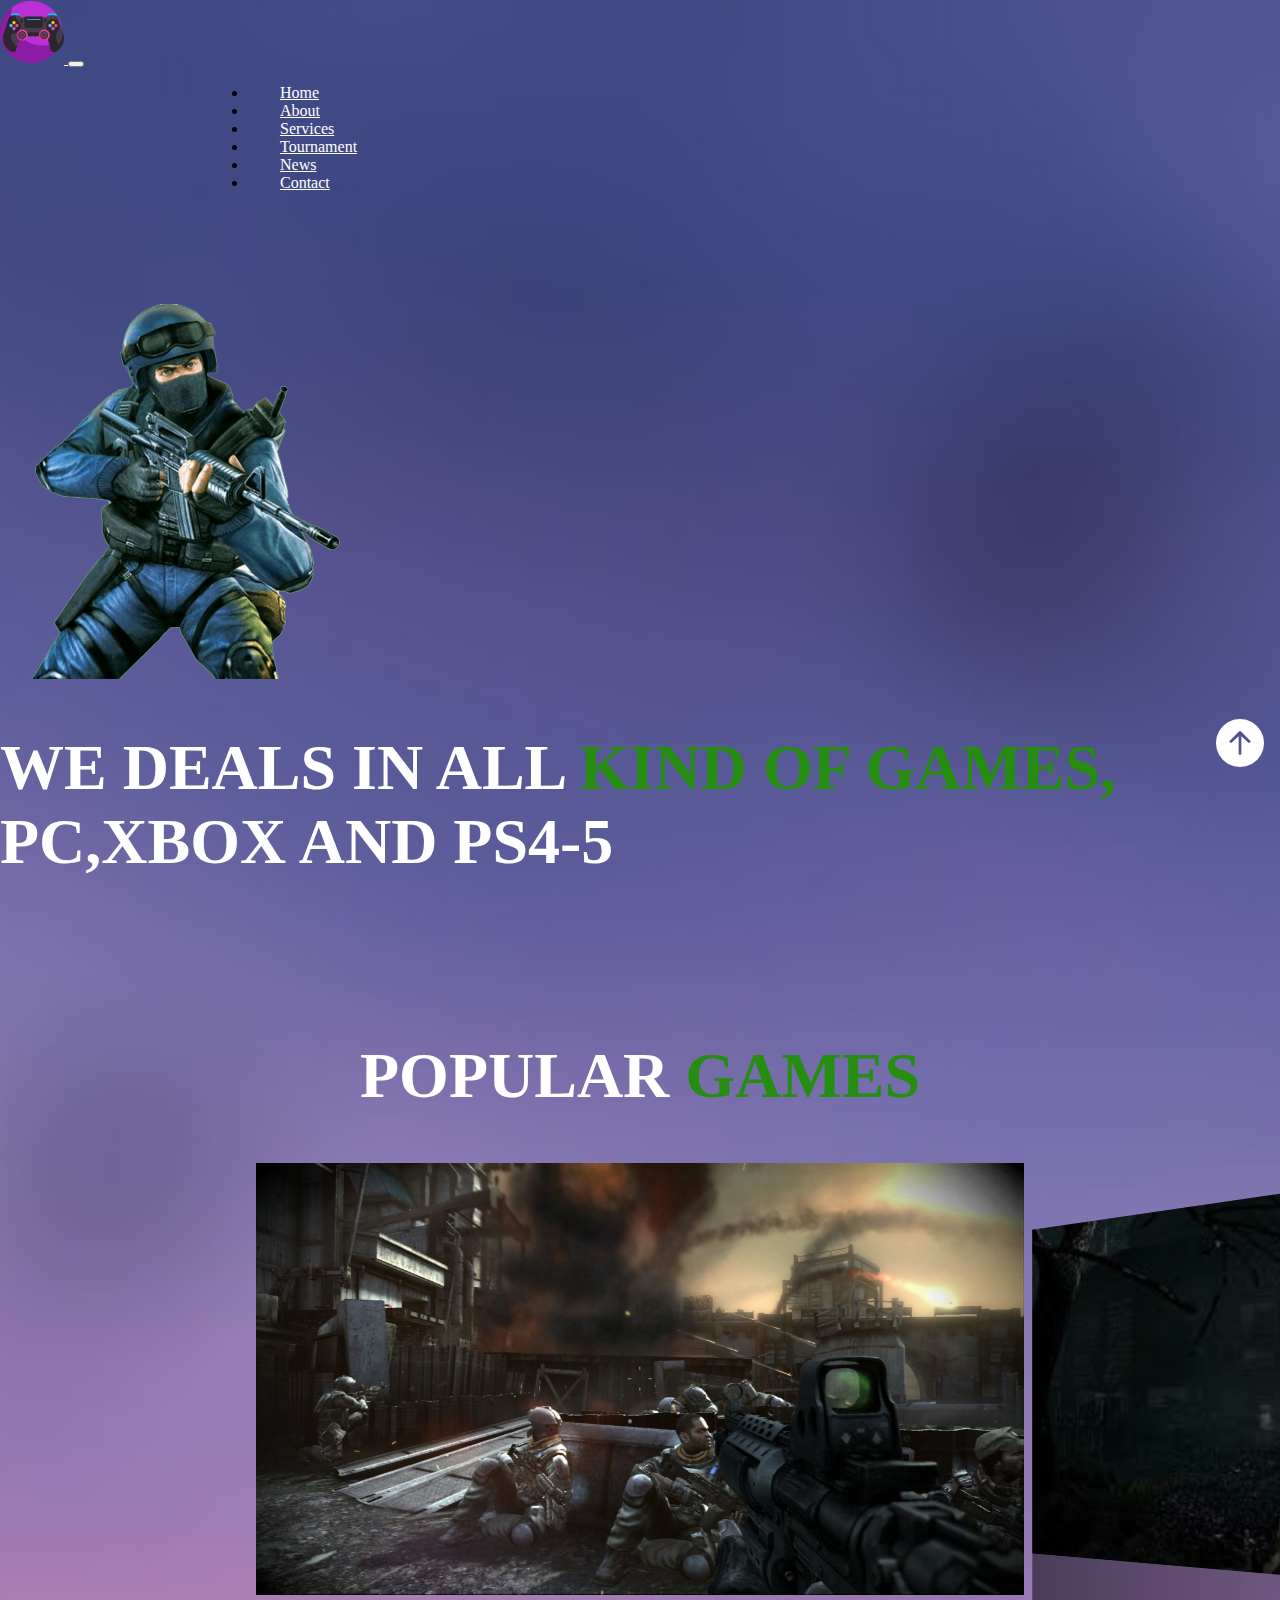
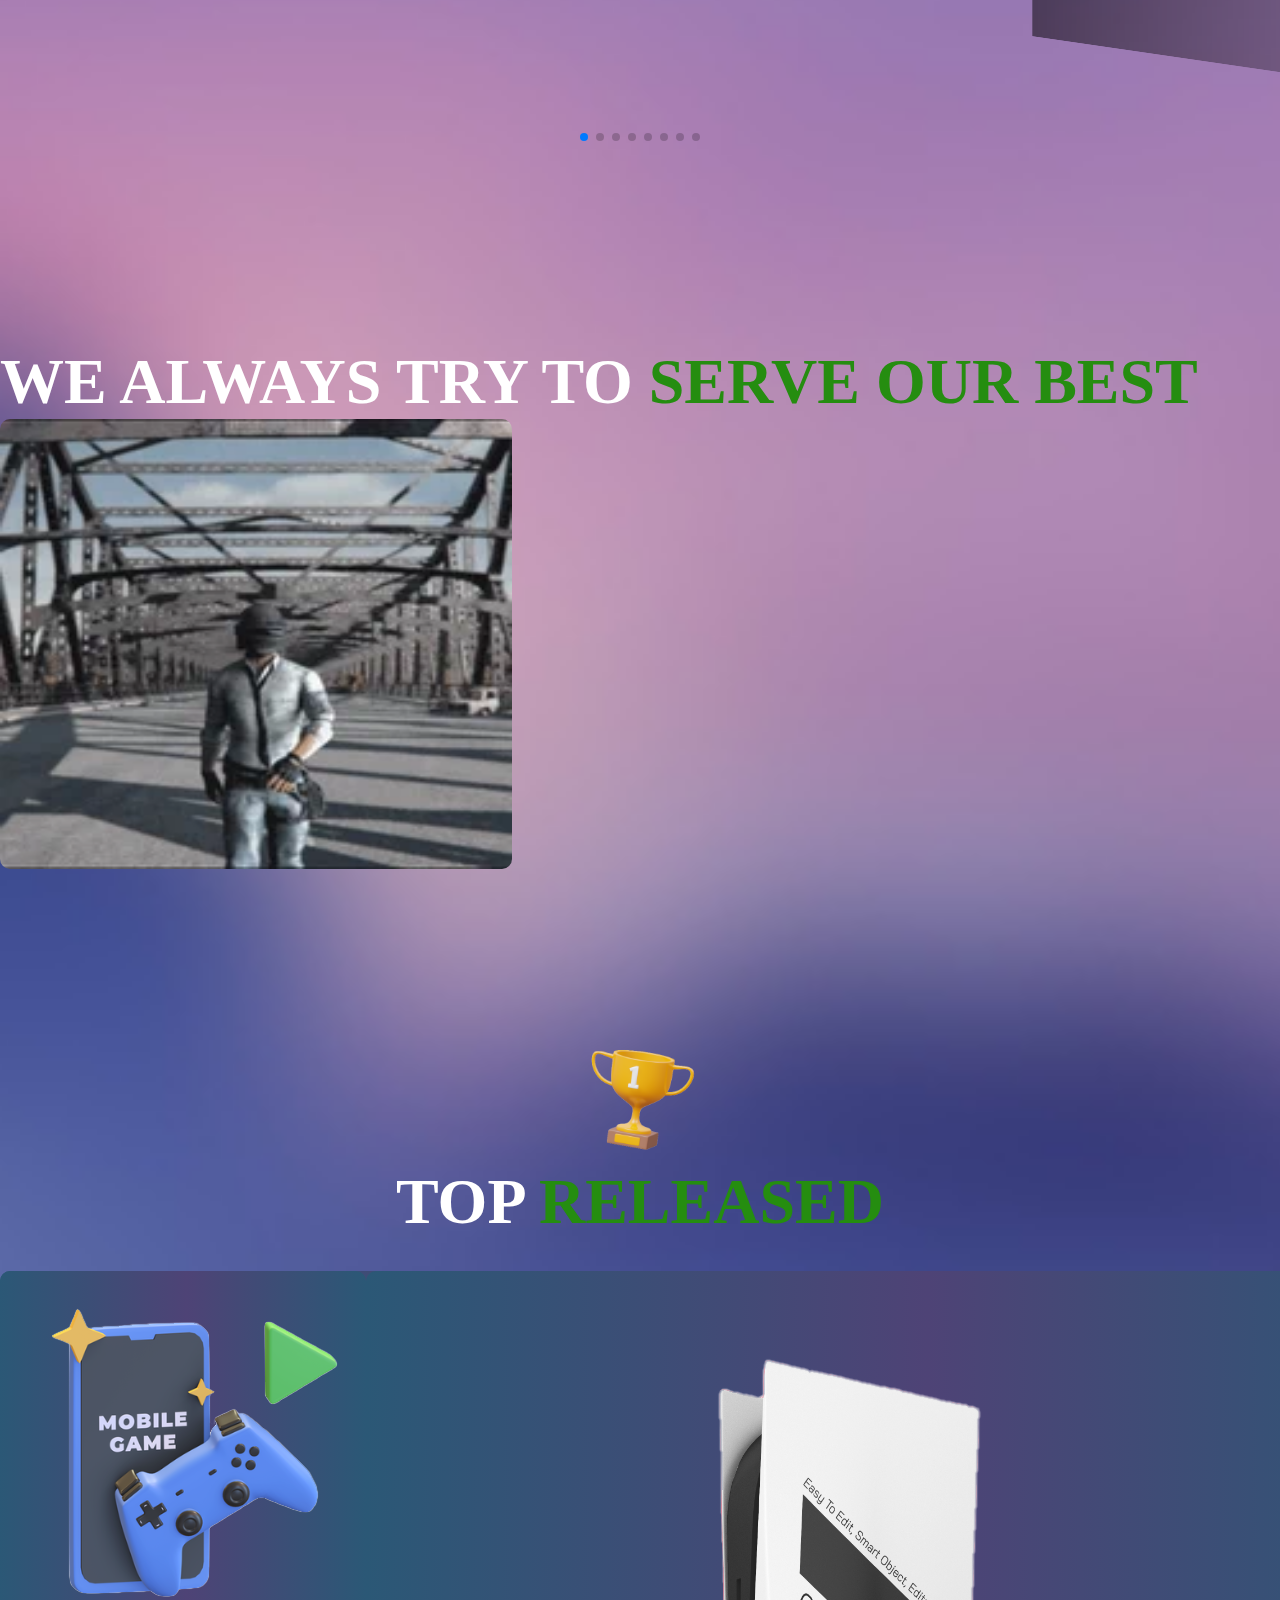
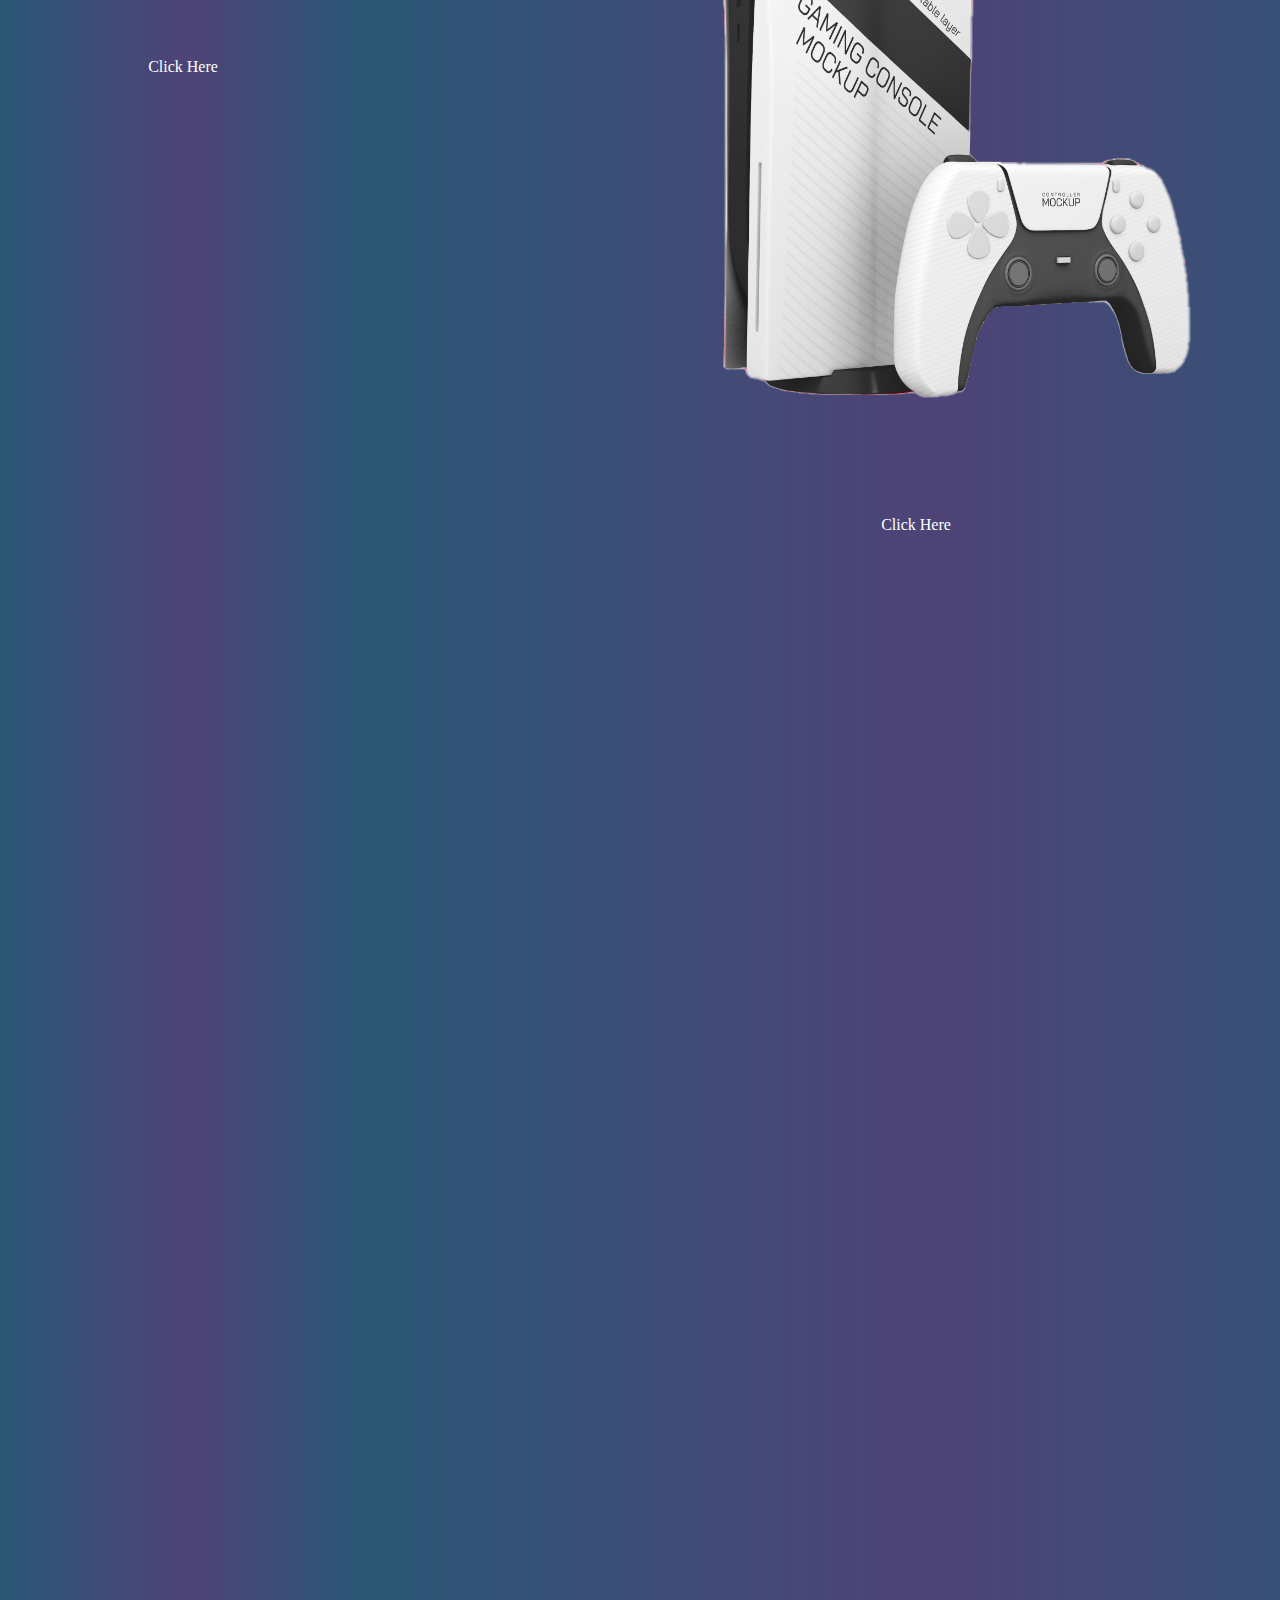
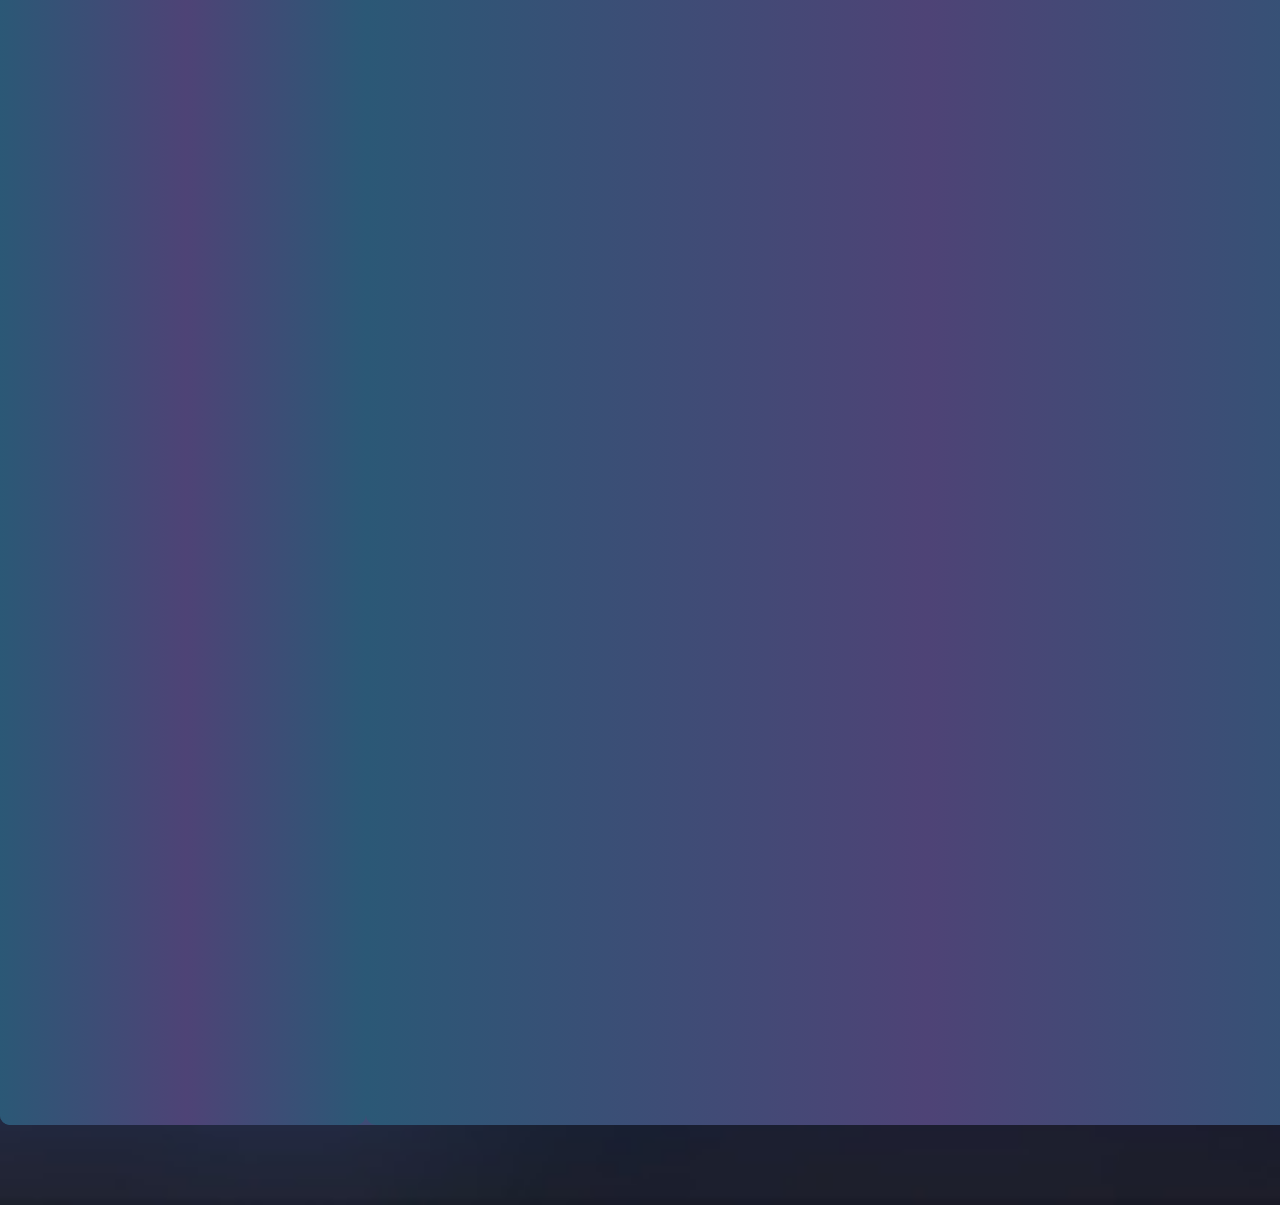
<file: about.html>
<!doctype html>
<html lang="en">

<head>
    <meta charset="utf-8">
    <meta name="viewport" content="width=device-width, initial-scale=1">
    <!-- Logo -->
    <link rel="icon" type="image/png" href="./Images/About/icon.png">
    <title>GAMING(ABOUT)</title>

    <link href="https://cdn.jsdelivr.net/npm/bootstrap@5.2.0-beta1/dist/css/bootstrap.min.css" rel="stylesheet"
        integrity="sha384-0evHe/X+R7YkIZDRvuzKMRqM+OrBnVFBL6DOitfPri4tjfHxaWutUpFmBp4vmVor" crossorigin="anonymous">

    <!-- Bootstrap icon -->
    <link rel="stylesheet" href="https://cdn.jsdelivr.net/npm/bootstrap-icons@1.8.3/font/bootstrap-icons.css">

    <!-- Link Swiper's CSS -->
    <link rel="stylesheet" href="https://unpkg.com/swiper/swiper-bundle.min.css" />

    <!-- CSS Link -->
    <link rel="stylesheet" type="text/css" href="./css/about.css">

</head>

<body>
    <!-- NavBar -->
    <div class="bg" id="bg">
        <div class="container-fluid">
            <div class="row">
                <div class="col-12">
                    <nav class="navbar navbar-expand-lg">
                        <div class="container-fluid">
                            <a class="navbar-brand" href="#">
                                <img src="./Images/Home/icon.png" class="nav_img">
                            </a>
                            <button class="navbar-toggler" type="button" data-bs-toggle="collapse"
                                data-bs-target="#navbarSupportedContent" aria-controls="navbarSupportedContent"
                                aria-expanded="false" aria-label="Toggle navigation">
                                <span class="navbar-toggler-icon"></span>
                            </button>
                            <div class="collapse navbar-collapse" id="navbarSupportedContent">
                                <ul class="navbar-nav nav_ul mb-2 mb-lg-0">
                                    <li class="nav-item">
                                        <a class="nav-link active" aria-current="page" href="./index.html">Home</a>
                                    </li>
                                    <li class="nav-item">
                                        <a class="nav-link" href="./about.html">About</a>
                                    </li>
                                    <li class="nav-item">
                                        <a class="nav-link" href="./service.html">Services</a>
                                    </li>
                                    <li class="nav-item">
                                        <a class="nav-link" href="./Tournament.html">Tournament</a>
                                    </li>
                                    </li>
                                    <li class="nav-item">
                                        <a class="nav-link" href="./News.html">News</a>
                                    </li>
                                    <li class="nav-item">
                                        <a class="nav-link" href="./contact.html">Contact</a>
                                    </li>
                            </div>
                        </div>
                        <!-- End Navbar -->
                    </nav>
                </div>
            </div>

            <!-- Part1 -->
            <div class="row justify-content-center text-center" id="part1">
                <div class="col-md-5 imgDiv_part1 col-10">
                    <img src="./Images/About/img8.png" class="img-fluid part1_img about_img">
                </div>
                <div class="col-md-5 aboutp1_content col-10">
                    <h1 class="about_heading" id="p1_heading ">
                        WE DEALS IN ALL
                        <span class="colorChange">KIND OF GAMES,</span> PC,XBOX AND PS4-5
                    </h1>
                </div>
                <!-- End Part1 -->
            </div>

            <!-- Prt2 -->
            <div class="row justify-content-center text-center" id="part2">
                <div class="col-10 p2_content" >
                    <h1 class="about_heading">
                        popular 
                        <span class="colorChange">
                           games
                        </span>
                    </h1>
                    <div class="p2_imagesContainer">
                        <!-- Swiper -->
                        <div class="swiper mySwiper">
                            <div class="swiper-wrapper">
                                <div class="swiper-slide">
                                    <img src="./Images/About/g1.jpg" class="img-fluid p2-img" />
                                </div>
                                <div class="swiper-slide">
                                    <img src="./Images/About/g2.jpg" class="img-fluid p2-img" />
                                </div>
                                <div class="swiper-slide">
                                    <img src="./Images/About/g3.webp" class="img-fluid p2-img" />
                                </div>
                                <div class="swiper-slide">
                                    <img src="./Images/About/g4.jpg" class="img-fluid p2-img" />
                                </div>
                                <div class="swiper-slide">
                                    <img src="./Images/About/g5.jpg" class="img-fluid p2-img" />
                                </div>
                                <div class="swiper-slide">
                                    <img src="./Images/About/g6.jpg" class="img-fluid p2-img" />
                                </div>
                                <div class="swiper-slide">
                                    <img src="./Images/About/g7.jpg" class="img-fluid p2-img" />
                                </div>
                                <div class="swiper-slide">
                                    <img src="./Images/About/g8.jpg" class="img-fluid p2-img" />
                                </div>
                            </div>
                            <div class="swiper-pagination"></div>
                        </div>

                    </div>
                </div>
                <!-- Part2 -->
            </div>
            <!-- Part3 -->
            <div class="row justify-content-evenly text-center" id="part3">
                <div class=" col-10 col-md-5" id="content_p3">
                    <h1 class="about_heading" id="p3_heading">
                        WE ALWAYS TRY TO <span class="colorChange"> SERVE OUR BEST</span>
                    </h1>
                </div>
                <div class="col-10 col-md-5" id="content_p3">
                    <img src="./Images/About/gif1.webp" class="img-fluid p3_img">
                </div>
                <!-- End part3 -->
            </div>
            <!-- Part4 -->
            <div class="row justify-content-center text-center" id="part4">
                <div class="col-10" id="part4_content">
                    <img src="./Images/About/trophy.png" class="img-fluid trophy">
                    <h1 class="about_heading">
                        TOP <spn class="colorChange">RELEASED</spn> 
                    </h1>
                    <div class="imgDiv">
                        <a href="https://www.pockettactics.com/best-mobile-multiplayer-games" target="_blank" class="sub_imgDiv">
                            <img src="./Images/About/Tr1.png" class="img-fluid img_part4">
                            <p class="p_part4">Click Here</p>
                        </a>
                        <a href="https://www.playstation.com/en-in/ps5/" target="_blank" class="sub_imgDiv">
                            <img src="./Images/About/Tr2.png" class="img-fluid img_part4">
                            <p class="p_part4">Click Here</p>
                        </a>
                        <a href="https://www.ea.com/en-gb/games/library/pc-download" target="_blank" class="sub_imgDiv">
                            <img src="./Images/About/Tr3.png" class="img-fluid img_part4">
                            <p class="p_part4">Click Here</p>
                        </a>
                    </div>
                </div>
                <!-- Part4 -->
            </div>

            <!-- End Container -->
        </div>
         <!-- Upp -->
         <div class="uppDiv">
            <a href="#bg" class="a_uppDiv">
            <i class="bi bi-arrow-up-circle-fill"></i>
        </a>
        </div>
        <!-- End BG -->
    </div>
</body>







<script src="https://cdn.jsdelivr.net/npm/bootstrap@5.2.0-beta1/dist/js/bootstrap.bundle.min.js"
    integrity="sha384-pprn3073KE6tl6bjs2QrFaJGz5/SUsLqktiwsUTF55Jfv3qYSDhgCecCxMW52nD2"
    crossorigin="anonymous"></script>


<!-- Swiper JS -->
<script src="https://unpkg.com/swiper/swiper-bundle.min.js"></script>

<!-- Initialize Swiper -->
<script>
    var swiper = new Swiper(".mySwiper", {
        effect: "coverflow",
        grabCursor: true,
        centeredSlides: true,
        slidesPerView: "auto",
        coverflowEffect: {
            rotate: 50,
            stretch: 0,
            depth: 100,
            modifier: 1,
            slideShadows: true,
        },
        pagination: {
            el: ".swiper-pagination",
        },
    });
</script>
</body>

</html>
</file>
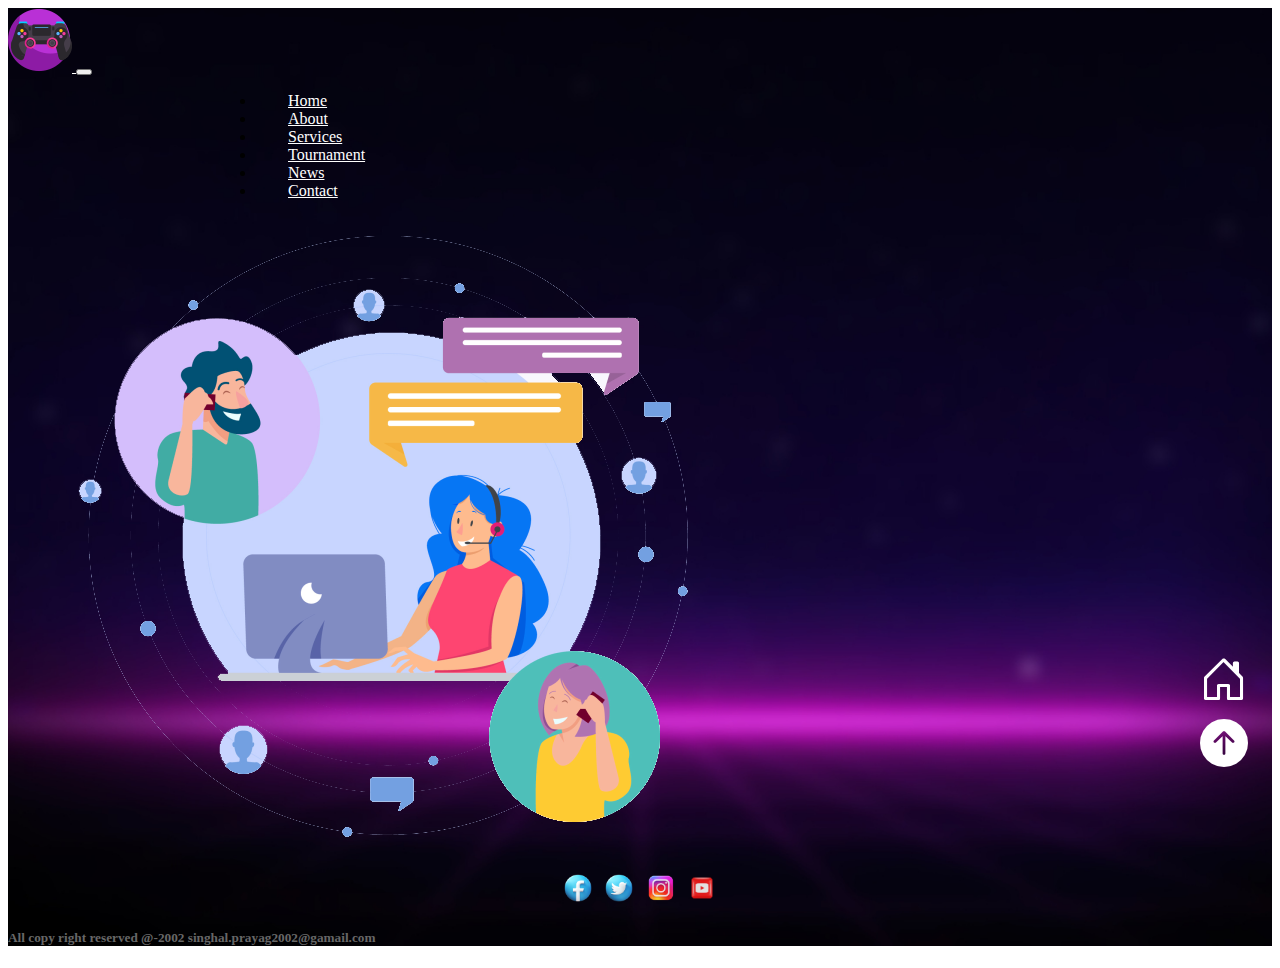
<file: contact.html>
<!doctype html>
<html lang="en">

<head>
    <meta charset="utf-8">
    <meta name="viewport" content="width=device-width, initial-scale=1">
    <!-- Logo -->
    <link rel="icon" type="image/png" href="./Images/About/icon.png">
    <title>GAMING(CONTACT)</title>

    <link href="https://cdn.jsdelivr.net/npm/bootstrap@5.2.0-beta1/dist/css/bootstrap.min.css" rel="stylesheet"
        integrity="sha384-0evHe/X+R7YkIZDRvuzKMRqM+OrBnVFBL6DOitfPri4tjfHxaWutUpFmBp4vmVor" crossorigin="anonymous">

    <!-- Bootstrap icon -->
    <link rel="stylesheet" href="https://cdn.jsdelivr.net/npm/bootstrap-icons@1.8.3/font/bootstrap-icons.css">

    <!-- Link Swiper's CSS -->
    <link rel="stylesheet" href="https://unpkg.com/swiper/swiper-bundle.min.css" />

    <!-- CSS Link -->
    <link rel="stylesheet" type="text/css" href="./css/contact.css">

</head>

<body>
    <!-- NavBar -->
    <div class="bg">
        <div class="container-fluid">
            <div class="row">
                <div class="col-12">
                    <nav class="navbar navbar-expand-lg navbar-dark">
                        <div class="container-fluid">
                            <a class="navbar-brand" href="#">
                                <img src="./Images/Services/icon.png" class="nav_img">
                            </a>
                            <button class="navbar-toggler" type="button" data-bs-toggle="collapse"
                                data-bs-target="#navbarSupportedContent" aria-controls="navbarSupportedContent"
                                aria-expanded="false" aria-label="Toggle navigation">
                                <span class="navbar-toggler-icon"></span>
                            </button>
                            <div class="collapse navbar-collapse" id="navbarSupportedContent">
                                <ul class="navbar-nav nav_ul mb-2 mb-lg-0">
                                    <li class="nav-item">
                                        <a class="nav-link active" aria-current="page" href="./index.html">Home</a>
                                    </li>
                                    <li class="nav-item">
                                        <a class="nav-link" href="./about.html">About</a>
                                    </li>
                                    <li class="nav-item">
                                        <a class="nav-link" href="./service.html">Services</a>
                                    </li>
                                    <li class="nav-item">
                                        <a class="nav-link" href="./Tournament.html">Tournament</a>
                                    </li>
                                    </li>
                                    <li class="nav-item">
                                        <a class="nav-link" href="./News.html">News</a>
                                    </li>
                                    <li class="nav-item">
                                        <a class="nav-link" href="./contact.html">Contact</a>
                                    </li>
                            </div>
                        </div>
                        <!-- End Navbar -->
                    </nav>
                </div>
            </div>
            <!-- part1 -->
            <div class="row justify-content-center" id="part1">
                <div class="col-12 text-center">
                    <img class="img-fluid img_part1" src="./Images/Contact/contact1.png">
                    <div class="linkdiv">
                        <a href="https://www.facebook.com/home.php" target="_blank" class="a_link">
                            <img src="./Images/Contact/facebook.png" class="img-fluid img_link">
                        </a>
                        <a href="https://twitter.com/i/flow/login" target="_blank" class="a_link">
                            <img src="./Images/Contact/twiter.png" class="img-fluid img_link">
                        </a>
                        <a href="https://www.instagram.com/" class="a_link" target="_blank">
                            <img src="./Images/Contact/insta.png" class="img-fluid img_link">
                        </a>
                        <a href="https://www.youtube.com/" class="a_link" target="_blank">
                            <img src="./Images/Contact/youtube.png" class="img-fluid img_link">
                        </a>
                    </div>
                    <h5 class="h5_link">
                        All copy right reserved @-2002 singhal.prayag2002@gamail.com
                    </h5>
                </div>
            </div>
            <!-- End Contact -->
            </div>
             <!-- Upp -->
        <div class="uppDiv">
            <a href="#bg" class="a_uppDiv">
            <i class="bi bi-arrow-up-circle-fill"></i>
        </a>
        <a href="./index.html" class="a_uppDiv">
        <i class="bi bi-house-door"></i>
        </a>
        <!-- end upp -->
            <!-- End bg -->
            </div>
            </body>
            </html>
</file>
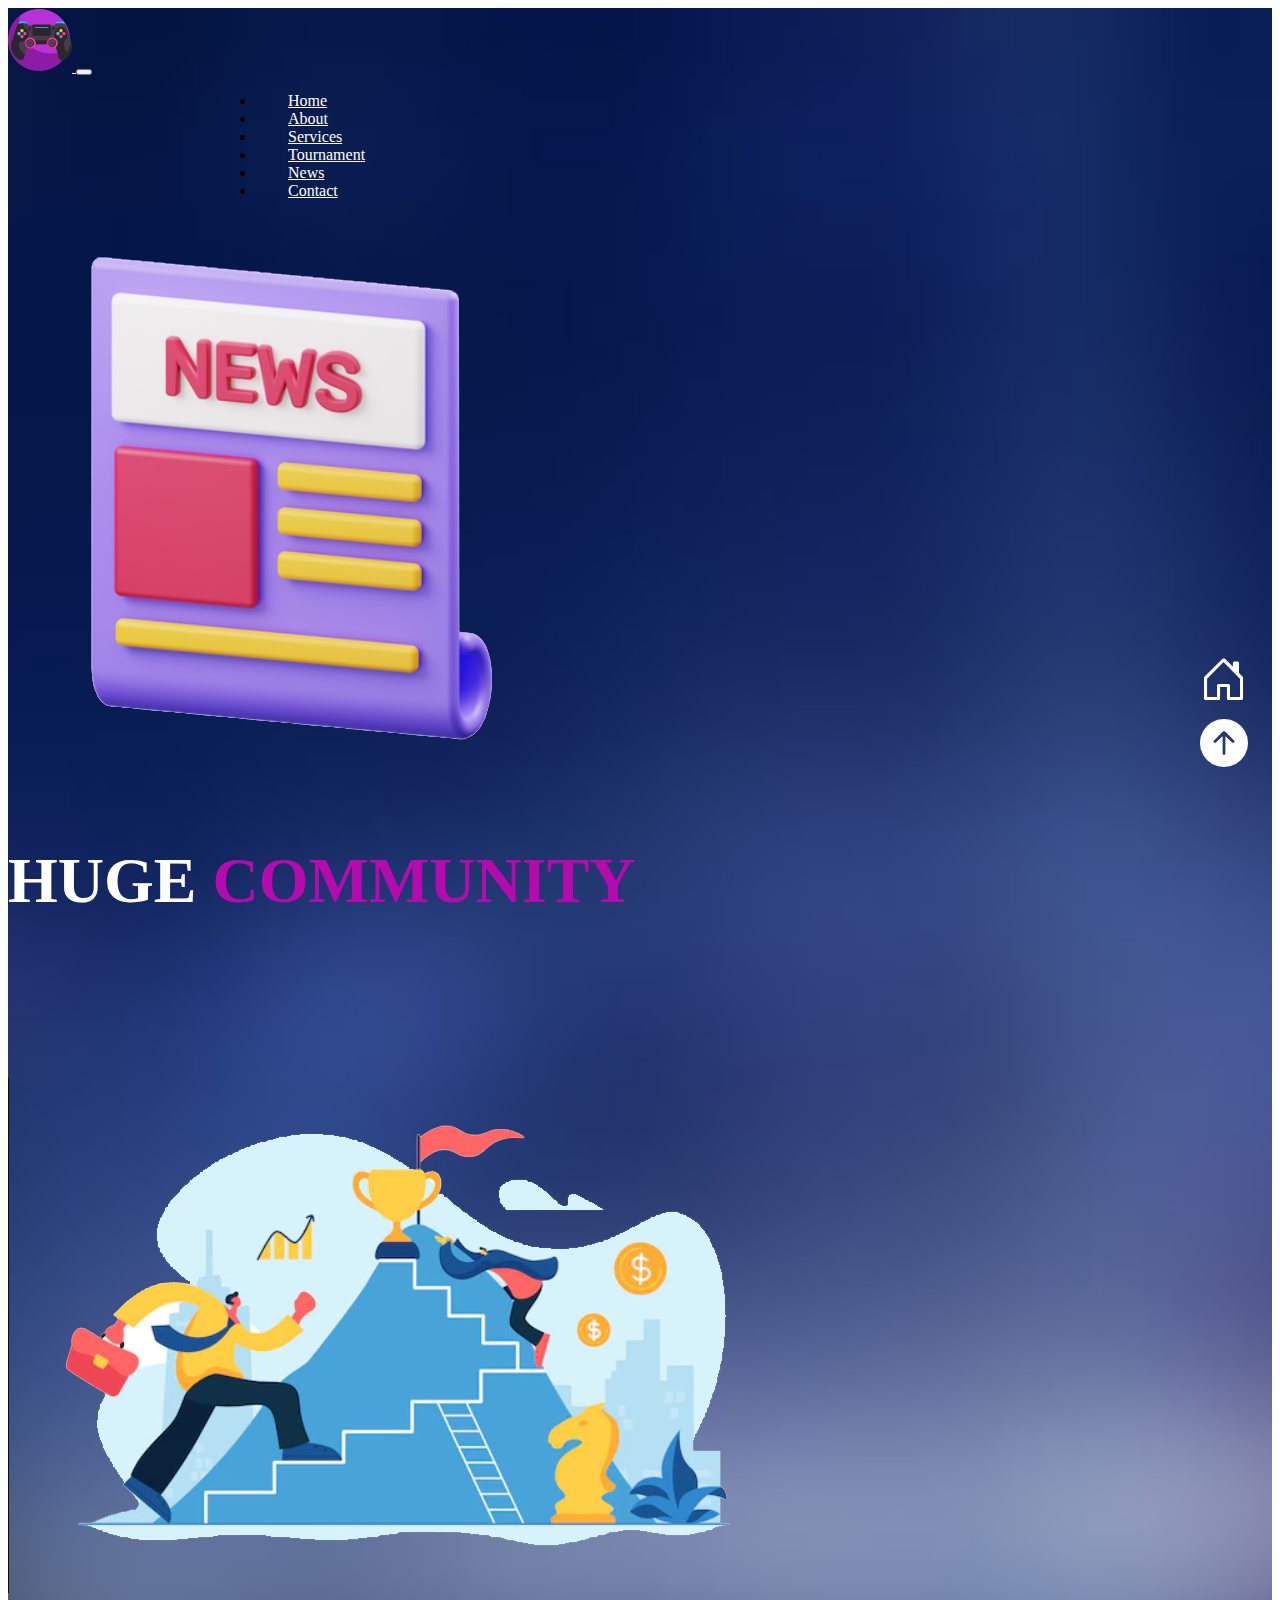
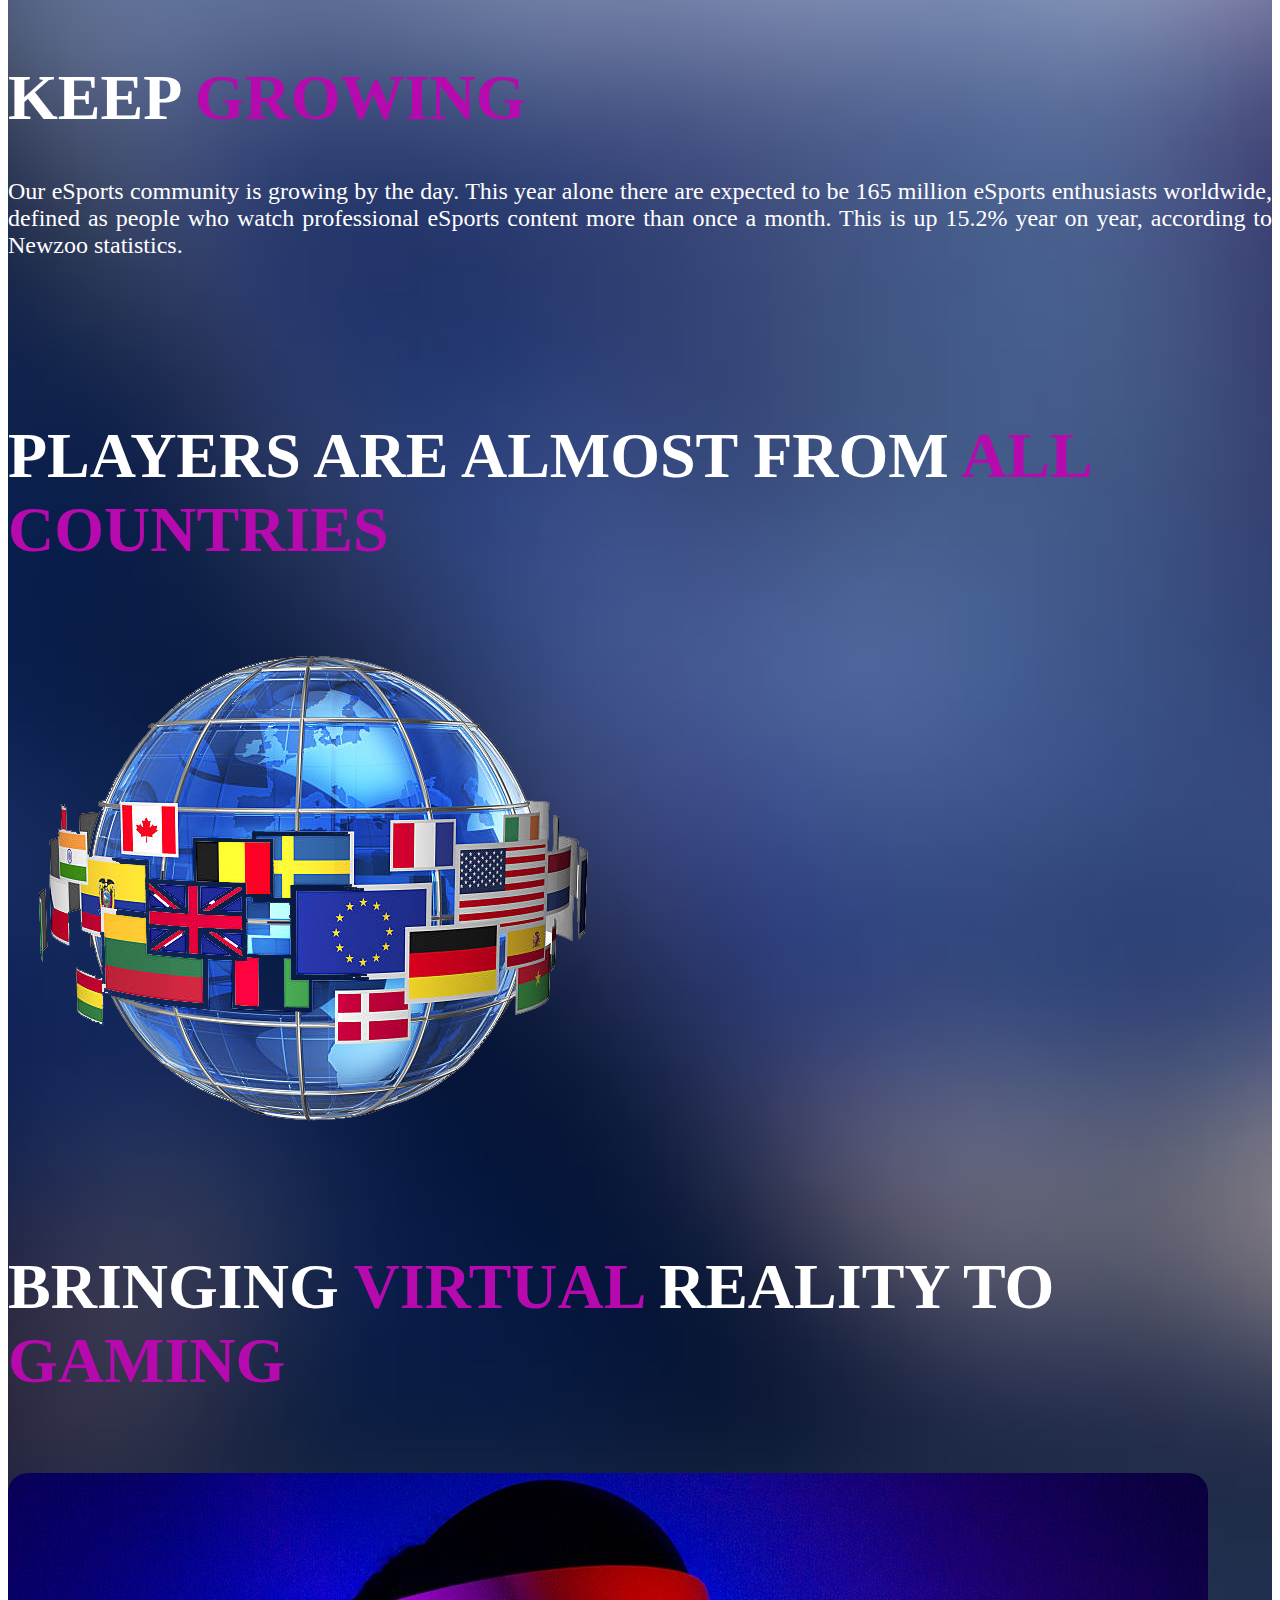
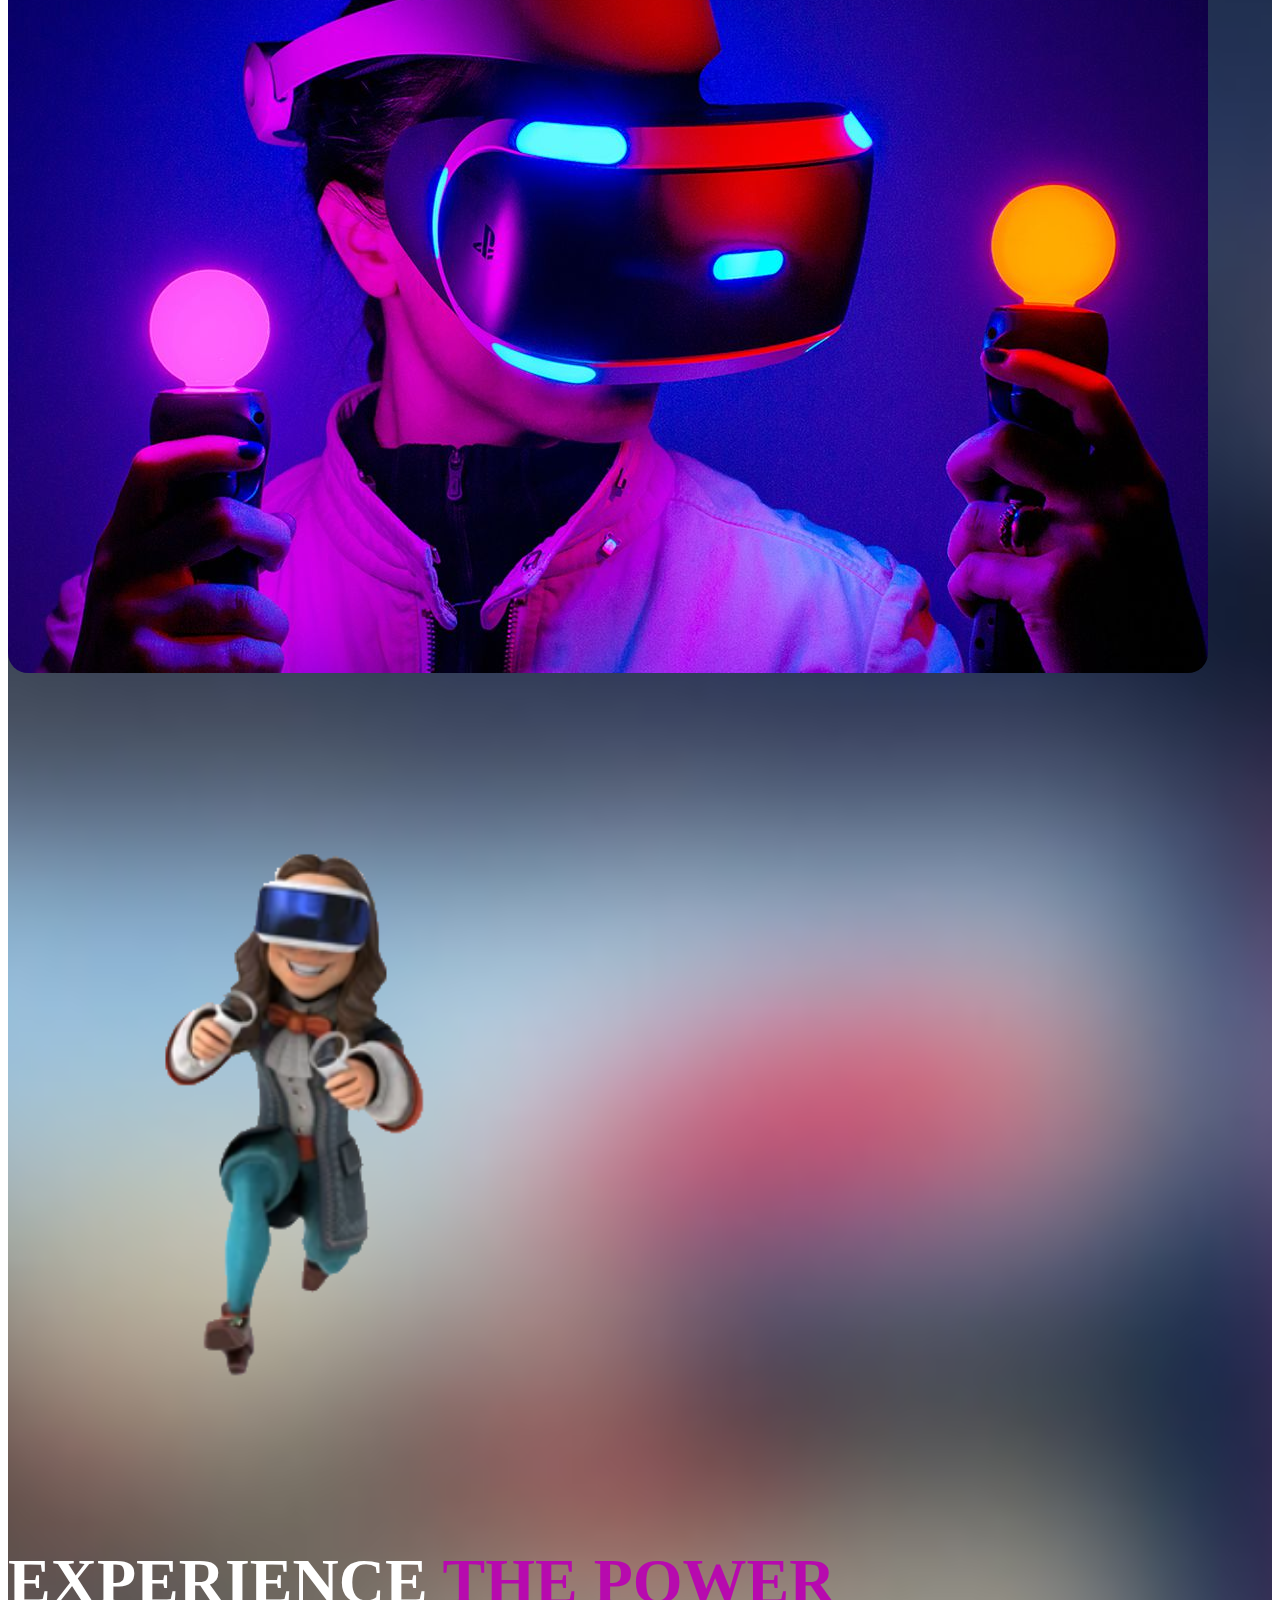
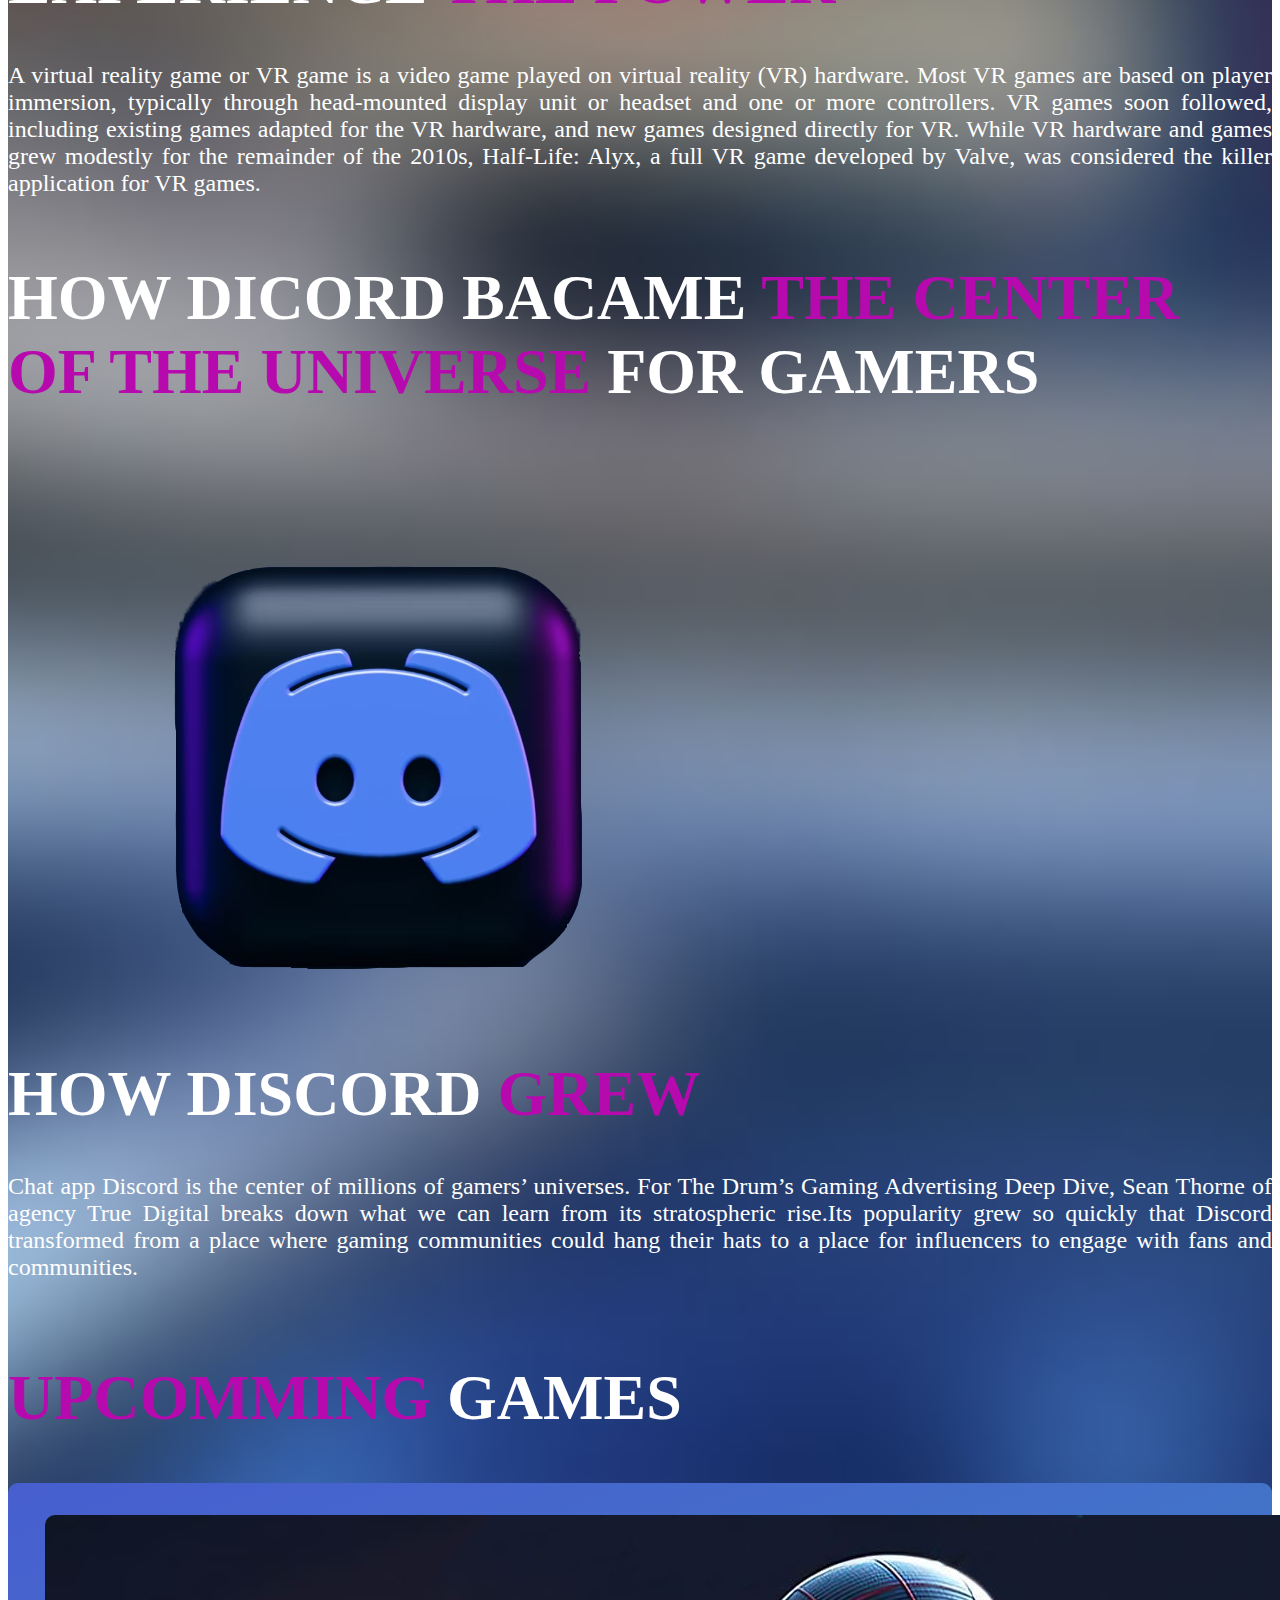
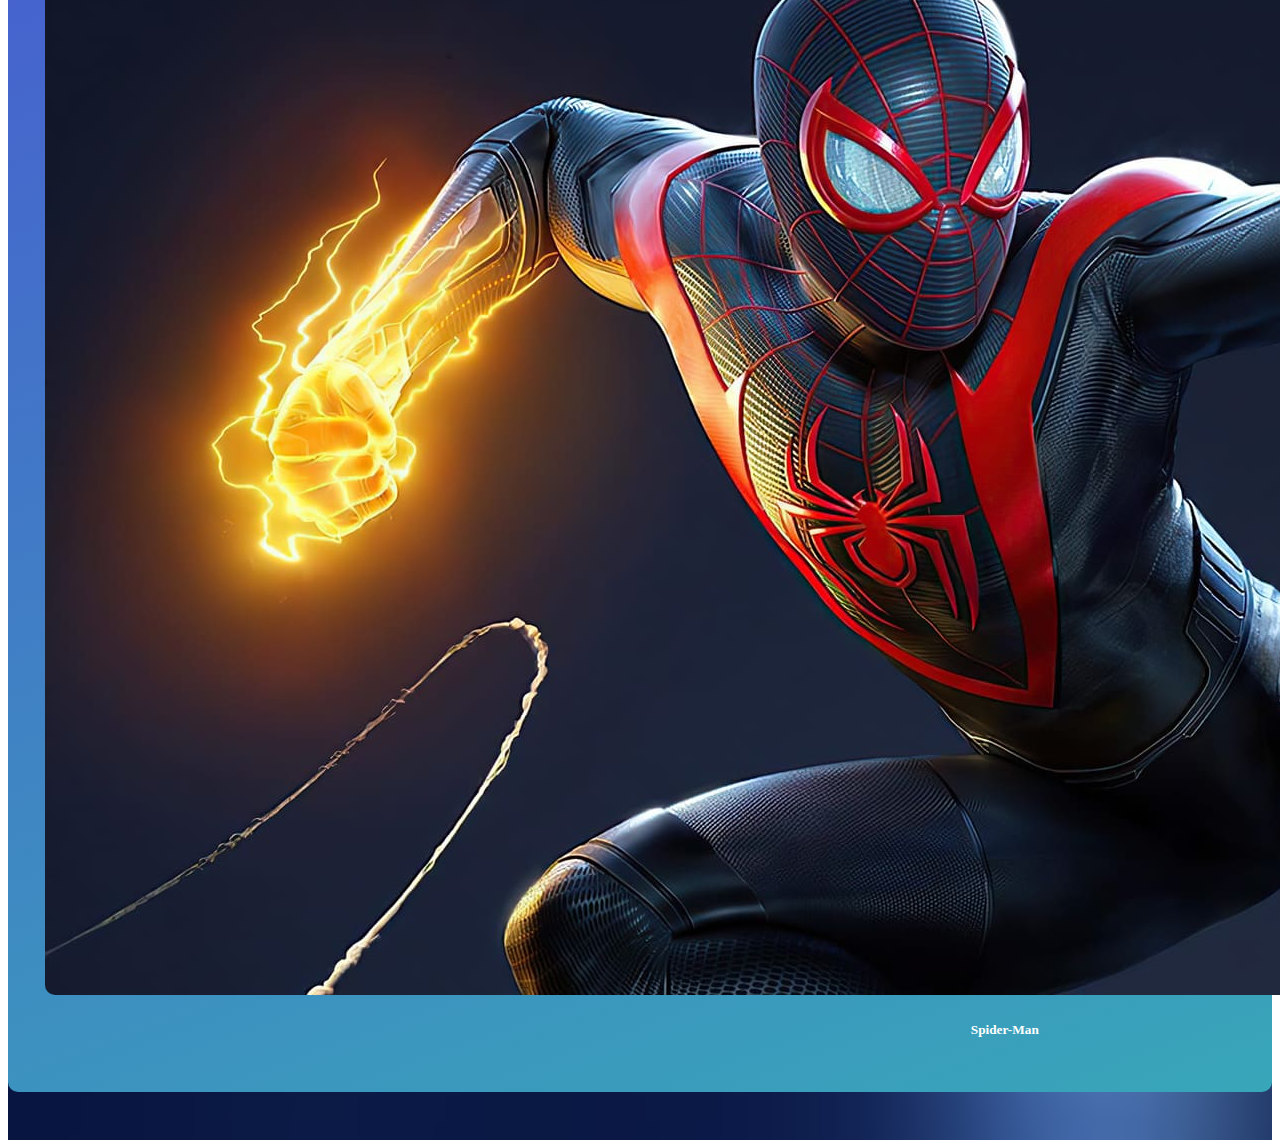
<file: News.html>
<!doctype html>
<html lang="en">

<head>
    <meta charset="utf-8">
    <meta name="viewport" content="width=device-width, initial-scale=1">
    <!-- Logo -->
    <link rel="icon" type="image/png" href="./Images/About/icon.png">
    <title>GAMING(NEWS)</title>

    <link href="https://cdn.jsdelivr.net/npm/bootstrap@5.2.0-beta1/dist/css/bootstrap.min.css" rel="stylesheet"
        integrity="sha384-0evHe/X+R7YkIZDRvuzKMRqM+OrBnVFBL6DOitfPri4tjfHxaWutUpFmBp4vmVor" crossorigin="anonymous">

    <!-- Bootstrap icon -->
    <link rel="stylesheet" href="https://cdn.jsdelivr.net/npm/bootstrap-icons@1.8.3/font/bootstrap-icons.css">

    <!-- Link Swiper's CSS -->
    <link rel="stylesheet" href="https://unpkg.com/swiper/swiper-bundle.min.css" />

    <!-- CSS Link -->
    <link rel="stylesheet" type="text/css" href="./css/News.css">

</head>

<body>
    <!-- NavBar -->
    <div class="bg" id="bg">
        <div class="container-fluid">
            <div class="row">
                <div class="col-12">
                    <nav class="navbar navbar-expand-lg navbar-dark">
                        <div class="container-fluid">
                            <a class="navbar-brand" href="#">
                                <img src="./Images/Home/icon.png" class="nav_img">
                            </a>
                            <button class="navbar-toggler" type="button" data-bs-toggle="collapse"
                                data-bs-target="#navbarSupportedContent" aria-controls="navbarSupportedContent"
                                aria-expanded="false" aria-label="Toggle navigation">
                                <span class="navbar-toggler-icon"></span>
                            </button>
                            <div class="collapse navbar-collapse" id="navbarSupportedContent">
                                <ul class="navbar-nav nav_ul mb-2 mb-lg-0">
                                    <li class="nav-item">
                                        <a class="nav-link active" aria-current="page" href="./index.html">Home</a>
                                    </li>
                                    <li class="nav-item">
                                        <a class="nav-link" href="./about.html">About</a>
                                    </li>
                                    <li class="nav-item">
                                        <a class="nav-link" href="./service.html">Services</a>
                                    </li>
                                    <li class="nav-item">
                                        <a class="nav-link" href="./Tournament.html">Tournament</a>
                                    </li>
                                    </li>
                                    <li class="nav-item">
                                        <a class="nav-link" href="./News.html">News</a>
                                    </li>
                                    <li class="nav-item">
                                        <a class="nav-link" href="./contact.html">Contact</a>
                                    </li>
                            </div>
                        </div>
                        <!-- End Navbar -->
                    </nav>
                </div>
            </div>

            <!-- Part1 -->
            <div class="row justify-content-center" id="part1">
                <div class="col-10 text-center">
                    <img src="./Images/News/news.png" class="img-fluid img_p1">
                    <h1 class="news_heading heading_p1">
                        HUGE <span class="colorChange">COMMUNITY</span> 
                    </h1>
                </div>
                <!-- End Part1 -->
            </div>
            <!-- Part2 -->
            <div class="row justify-content-center" id="part2">
                <div class="col-10 col-md-5 img_part2Div">
                    <img src="./Images/News/groth.png" class="img-fluid news_img">
                </div>
                <div class="col-10 col-md-5 conrtent_part2">
                    <h1 class="news_heading heading_part2 text-center">
                        Keep <span class="colorChange"> Growing</span> 
                    </h1>
                    <p class="para_part2">
                        Our eSports community is growing by the day. This year alone there are expected to be 165 million eSports enthusiasts worldwide, defined as people who watch professional eSports content more than once a month. This is up 15.2% year on year, according to Newzoo statistics.
                    </p>
                </div>
                <!-- end Part2 -->
            </div>
            <!-- Part3 -->
            <div class="row justify-content-center" id="part3">
                <div class="col-10 col-md-5 content_part3">
                    <h1 class="news_heading heading_part2 text-center">
                        PLAYERS ARE ALMOST FROM  <span class="colorChange"> ALL COUNTRIES</span> 
                    </h1>
                </div>
                <div class="col-10 col-md-5 image_part3">
                    <img src="./Images/News/globe.png" class="img-fluid img_part3">
                </div>
                <!-- end part3 -->
            </div>
            <!-- part4 -->
            <div class="row justify-content-center" id="part4">
                <div class="col-10">
                    <h1 class="news_heading heading_part2 text-center">
                        BRINGING <span class="colorChange">VIRTUAL</span>  REALITY TO <span class="colorChange">GAMING</span> 
                    </h1>
                    <img class="img-fluid img_part4" src="./Images/News/playstation.jpg">
                </div>
                <!-- Part4 end -->
            </div>
            <!-- Part5 -->
            <div class="row justify-content-center" id="part5">
                <div class="col-10 col-md-5 imgP5_div">
                    <img class="img-fluid img_part5" src="./Images/News/playstation.png">
                </div>
                <div class="col-10 col-md-5 contentDiv_part5">
                    <h1 class="news_heading text-center">
                        EXPERIENCE  <span class="colorChange"> THE POWER</span> 
                    </h1>
                    <p class="para_part2">
                        A virtual reality game or VR game is a video game played on virtual reality (VR) hardware. Most VR games are based on player immersion, typically through head-mounted display unit or headset and one or more controllers. VR games soon followed, including existing games adapted for the VR hardware, and new games designed directly for VR. While VR hardware and games grew modestly for the remainder of the 2010s, Half-Life: Alyx, a full VR game developed by Valve, was considered the killer application for VR games.
                    </p>
                </div>
                <!-- End part5 -->
            </div>
            <!-- Part6 -->
            <div class="row justify-content-center" id="part6">
                <div class="col-10">
                    <h1 class="news_heading heading_p6 text-center">
                        HOW DICORD BACAME <span class="colorChange">THE CENTER OF THE UNIVERSE</span>  FOR GAMERS
                    </h1>
                </div>
            </div>
            <div class="row justify-content-center" id="part6_second">
                <div class="col-10 col-md-5 imgDiv_part6">
                    <img class="img-fluid img_part6 news_img" src="./Images/News/discord.png">
                </div>
                <div class="col-10 col-md-5 contentDiv_part6">
                    <h1 class="news_heading heading_pS6 text-center">
                        HOW DISCORD <spn class="colorChange">GREW</spn> 
                    </h1>
                    <p class="para_part2">
                        Chat app Discord is the center of millions of gamers’ universes. For The Drum’s Gaming Advertising Deep Dive, Sean Thorne of agency True Digital breaks down what we can learn from its stratospheric rise.Its popularity grew so quickly that Discord transformed from a place where gaming communities could hang their hats to a place for influencers to engage with fans and communities.
                    </p>
                </div>
                <!-- End part6 -->
            </div>
            <!-- part7 -->
            <div class="row justify-content-evenly" id="part7">
                <div class="col-10">
                    <h1 class="news_heading heading_p7 text-center">
                       <spna class="colorChange">UPCOMMING</spna>  GAMES
                    </h1>
                    <div class="imgDiv_p7">
                        <div class="subDiv">
                            <img class="img-fluid img_p7" src="./Images/News/upG1.jpg">
                            <h5 class="name_game">
                                Spider-Man
                            </h5>
                        </div>
                        <div class="subDiv">
                            <img class="img-fluid img_p7" src="./Images/News/upG2.jpg">
                            <h5 class="name_game">
                                The Outlast Trials
                            </h5>
                        </div>
                        <div class="subDiv">
                            <img class="img-fluid img_p7" src="./Images/News/upG3.jpg">
                            <h5 class="name_game">
                                God of War
                            </h5>
                        </div>
                    </div>
                </div>
            </div>
            <!-- End of container -->
            </div>
            <!-- Upp -->
        <div class="uppDiv">
            <a href="#bg" class="a_uppDiv">
            <i class="bi bi-arrow-up-circle-fill"></i>
        </a>
        <a href="./index.html" class="a_uppDiv">
        <i class="bi bi-house-door"></i>
        </a>
        <!-- end upp -->
        </div>
            <!-- End of bg -->
            </div>
            </body>
            </html>
</file>
<file: css/about.css>
body {
    margin: 0%;
    padding: 0%;
}

@keyframes up_down {
    0% {
      margin-top: -2rem;
    }
    100% {
      margin-bottom: -2rem;
    }
  }
  
  .about_img {
    animation-name: up_down;
    animation-duration: 2s;
    animation-timing-function: ease-in-out;
    animation-iteration-count: infinite;
    animation-direction: alternate-reverse;
  }

/* Background */
.bg {
    background-image: url(../Images/About/AboutBG\(1\).jpg);
    background-position: center;
    background-repeat: no-repeat;
    background-size: cover;
    height: auto;
    width: 100%;
}

/* NAVBAR */
.nav_ul {
    margin-left: 13rem;
}

.navbar-brand {
    color: white !important;
}

.navbar {
    background-color: rgba(240, 248, 255, 0);
}

.nav-link {
    color: white !important;
    margin: 0rem 0.5rem;
    padding: 0.3rem 1.5rem !important;
}

.nav-link:hover {
    background-color: blueviolet;
    color: white;
    border-radius: 5px;
    transition: 0.2s;
}

/* Part1 */

#part1{
    margin-top: 7rem;
}
.about_heading {
    color: white;
    margin-top: 4rem;
    font-size: 4rem;
    text-transform: uppercase;
    font-weight: 700;
}


.colorChange {
    color: rgb(37, 141, 16);
}

.aboutp1_content {
    margin-top: 3rem;
}
/* Part2 */
#part2{
    margin-top: 10rem;
}

/* Swiper */
.swiper {
    width: 100%;
    padding-top: 50px;
    padding-bottom: 50px;
}
.swiper-slide {
    background-position: center;
    background-size: cover;
    width: 60vw;
    height: 60vh;
}

.swiper-slide img {
    display: block;
    width: 100%;
}

.p2_content {
    text-align: center;
}

/* P3 */

#part3 {
    padding: 5rem 0rem;
}

.p3_img{
    height: 50vh;
    width: 40vw;
    border-radius: 10px;
}

#p3_heading{
    margin-top: 7rem;
}

/* Part4 */

#part4_content{
    text-align: center;
    padding: 5rem 0rem;
}

.trophy{
    height: 8rem;
    width: auto;
}

.about_heading{
    margin: 0%;
}

.imgDiv{
    margin-top: 2rem;
    display: grid;
    grid-template-columns: auto auto auto;
    background-image: linear-gradient(to right, #2b5876 0%, #4e4376 51%, #2b5876 100%);
    border-radius: 10px;
}

.sub_imgDiv{
    color: white;
    text-decoration: none;
    background-image: linear-gradient(to right, #2b5876 0%, #4e4376 51%, #2b5876 100%);
    border-radius: 10px;
}

.sub_imgDiv:hover{
    transform: scale(1.1);
    color: rgb(8, 213, 8);
}
/* upper Arrow */
.uppDiv{
    position: relative;
  }
  
  .bi-arrow-up-circle-fill{
    font-size: 3rem;
    color: white!important;
    position: fixed;
    bottom: 8rem;
    right: 1rem;
  }

/* Media Qurey */
@media screen and (max-width:1200px) {
    .imgDiv_part1{
        margin-top:5rem;
    }
    #p3_heading {
        margin-top: 3rem;
    }
}
@media screen and (max-width:1200px) {
    .nav_ul {
        margin-left: 10rem;
    }
}

@media screen and (max-width:991px) {
    .nav-link{
      width: 10rem;
    }
    .navbar-collapse{
      background: url(/Images/Home/navBg.jpg);
      background-position: center;
      background-repeat: no-repeat;
      background-size: cover;
      height: auto;
      width: 100%;
      border-radius: 20px;
    }
    .swiper-slide{
        height: 50vh;
    }
}

@media screen and (max-width:958px) {
    .imgDiv_part1{
        margin-top:7rem;
    }
    #p3_heading {
        margin-top: 2rem;
    }
}
@media screen and (max-width:939px) {
    #p3_heading {
        margin-top: 0rem;
    } 
}

@media screen and (max-width:861px) {
    .about_heading {
        font-size: 3.5rem;
    }
    .imgDiv_part1 {
        margin-top: 6rem;
    }
    #p3_heading {
        margin-top: 2rem;
    } 
    .swiper-slide{
        height: 40vh;
    }
}

@media screen and (max-width:767px) {
    .imgDiv_part1 {
        margin-top: 0rem;
    }
    #content_p3{
        margin-top: 3rem;
    }
}

@media screen and (max-width:767px) {
    .swiper-slide{
        height: 30vh;
    }
}
@media screen and (max-width:767px) {
    .about_heading {
        font-size: 3rem;
    }
    .swiper-slide{
        height: 25vh;
    }
    .p3_img {
        height: 40vh;
        width: 80vw;
    }
}
@media screen and (max-width:400px) {
    .nav_ul {
        margin-left: 5rem;
    }
    .bi-arrow-up-circle-fill{
        font-size: 2rem;
    }
}

@media screen and (max-width:365px) {
    .swiper-slide{
        height: 20vh;
    }
}
@media screen and (max-width:323px) {
    .nav_ul {
        margin-left: 0rem;
    }
    
}
@media screen and (max-width:255px) {
    .about_heading{
        font-size: 2.5rem;
    }
}
</file>
<file: css/contact.css>
@keyframes up_down {
    0% {
        margin-top: -2rem;
    }

    100% {
        margin-bottom: -2rem;
    }
}

.news_img {
    animation-name: up_down;
    animation-duration: 2s;
    animation-timing-function: ease-in-out;
    animation-iteration-count: infinite;
    animation-direction: alternate-reverse;
}

/* Background */
.bg {
    background-image: url(../Images/Contact/bg.jpg);
    background-position: center;
    background-repeat: no-repeat;
    background-size: cover;
    height: auto;
    width: 100%;
}

.news_heading {
    color: white;
    margin-top: 4rem;
    font-size: 4rem;
    text-transform: uppercase;
    font-weight: 700;
}


.colorChange {
    color: rgb(183, 10, 174);
}

/* NAVBAR */
.nav_ul {
    margin-left: 13rem;
}

.navbar-brand {
    color: white !important;
}

.navbar {
    background-color: rgba(240, 248, 255, 0);
}

.nav-link {
    color: white !important;
    margin: 0rem 0.5rem;
    padding: 0.3rem 1.5rem !important;
}

.nav-link:hover {
    background-color: blueviolet;
    color: white;
    border-radius: 5px;
    transition: 0.2s;
}

/* part1 */
.linkdiv {
    display: grid;
    grid-template-columns: auto auto auto auto;
    justify-content: center;
    margin-bottom: 0.5rem;
}

.img_link {
    height: 2rem;
    margin: 0rem 0.3rem;
}

.h5_link {
    color: rgb(103, 103, 103);
}
/* upper Arrow */
.uppDiv{
    position: relative;
  }
  
  .bi-arrow-up-circle-fill{
    font-size: 3rem;
    color: white!important;
    position: fixed;
    bottom: 8rem;
    right: 2rem;
  }

  .bi-house-door{
    font-size: 3rem;
    color: white!important;
    position: fixed;
    bottom: 12rem;
    right: 2rem;
  }


/* media qurey */
@media screen and (max-width:991px) {
    .navbar{
        display: none!important;
    }    
}
@media screen and (max-width:741px) {
    .bg {
        height: 100vh;
    }
    .bi-arrow-up-circle-fill{
        font-size: 2rem;
    }
    .bi-house-door{
        font-size: 2rem;

    }
}

@media screen and (max-width:316px) {
    .h5_link {
        font-size: 0.6rem;
    }
    .bi-arrow-up-circle-fill{
        font-size: 1.5rem;
    }
    .bi-house-door{
        font-size: 1.5rem;

    }
}
</file>
<file: css/News.css>
@keyframes up_down {
    0% {
        margin-top: -2rem;
    }

    100% {
        margin-bottom: -2rem;
    }
}

.news_img {
    animation-name: up_down;
    animation-duration: 2s;
    animation-timing-function: ease-in-out;
    animation-iteration-count: infinite;
    animation-direction: alternate-reverse;
}

/* Background */
.bg {
    background-image: url(../Images/News/bg.jpg);
    background-position: center;
    background-repeat: no-repeat;
    background-size: cover;
    height: auto;
    width: 100%;
}

.news_heading {
    color: white;
    margin-top: 4rem;
    font-size: 4rem;
    text-transform: uppercase;
    font-weight: 700;
}


.colorChange {
    color: rgb(183, 10, 174);
}

/* NAVBAR */
.nav_ul {
    margin-left: 13rem;
}

.navbar-brand {
    color: white !important;
}

.navbar {
    background-color: rgba(240, 248, 255, 0);
}

.nav-link {
    color: white !important;
    margin: 0rem 0.5rem;
    padding: 0.3rem 1.5rem !important;
}

.nav-link:hover {
    background-color: blueviolet;
    color: white;
    border-radius: 5px;
    transition: 0.2s;
}

/* Part2 */
#part2 {
    margin-top: 10rem;
}

.para_part2 {
    color: white;
    margin-top: 2rem;
    font-size: 1.5rem;
    text-align: justify;
}

/* Part3 */
#part3 {
    margin-top: 10rem;
}

@keyframes rotate {
    0% {
        transform: rotate(0deg);
    }

    100% {
        transform: rotate(180deg);
    }
}

.img_part3 {
    animation-name: rotate;
    animation-duration: 10s;
    animation-timing-function: ease-in-out;
    animation-iteration-count: infinite;
    animation-direction: alternate-reverse;
}

/* Part4 */

#part4{
    margin-top: 5rem;
}

.img_part4{
    margin-top: 2rem;
    border-radius: 20px;
}
/* Part5 */

#part5{
margin-top: 5rem;
}

.img_part5{
    height: 40rem;
    width: auto;
    margin-top: 5rem;
}

/* part6 */
#part6_second{
    margin-top: 4rem;
}

.imgDiv_part6{
    margin-top: 8rem;
}

/* Prt7 */

#part7{
    margin-top: 5rem;
    padding-bottom: 3rem;
}

.imgDiv_p7{
    margin-top: 3rem;
    display: grid;
    grid-template-columns: auto auto auto;
    justify-content: space-evenly;
    background-image: linear-gradient(160deg, rgb(71, 94, 207) 0%, rgb(56, 166, 185) 100%);
    padding: 2rem;
    border-radius: 10px;
}

.subDiv{
    text-align: center;
    color: white;
    margin: 0rem 0.3rem;
}

.subDiv:hover{
    transition: 0.4s;
    transform: scale(1.2);
    background-image: linear-gradient(160deg, rgb(0, 39, 233) 0%, rgb(97, 186, 176) 100%);
}

.img_p7{
    border-radius: 10px;
}

/* upper Arrow */
.uppDiv{
    position: relative;
  }
  
  .bi-arrow-up-circle-fill{
    font-size: 3rem;
    color: white!important;
    position: fixed;
    bottom: 8rem;
    right: 2rem;
  }

  .bi-house-door{
    font-size: 3rem;
    color: white!important;
    position: fixed;
    bottom: 12rem;
    right: 2rem;
  }


/* Media Qurey */
@media screen and (max-width:1215px) {
    .img_part2Div{
        margin-top: 10rem;
    }
}
@media screen and (max-width:1005px) {
    .container, .container-fluid, .container-lg, .container-md, .container-sm, .container-xl, .container-xxl{
        padding-left: 0rem;
    }
}

@media screen and (max-width:1016px) {
    .image_part3{
        margin-top: 5rem;
    }
    .para_part2{
        height: 50vh;
        overflow: scroll;
    }
}


@media screen and (max-width:991px) {
    .navbar{
        display: none!important;
    }    
}

@media screen and (max-width:769px){
    #part2 {
        margin-top: 0rem;
    }
    #part3{
        margin-top: 0rem;
    }
    .news_heading{
        margin-top: 0rem;
    }
    #part6{
        margin-top: 5rem;
    }
    #part6_second{
        margin-top: 0rem;
    }
    .imgDiv_part6 {
        margin-top: 4rem;
        margin-bottom: 4rem;
    }
} 

@media screen and (max-width:454px){
    .img_part5 {
        height: 30rem;
    }
    .colorChange{
        font-size: 3.5rem;
    }
    .imgDiv_p7{
        grid-template-columns: auto;
    }
    .bi-arrow-up-circle-fill{
        font-size: 2rem;
    }
    .bi-house-door{
        font-size: 2rem;

    }
}
@media screen and (max-width:395px){
    .news_heading {
        font-size: 3rem;
    }
    .colorChange{
        font-size: 3rem;
    }
    .para_part2 {
        font-size: 1.2rem;
    }
    .img_part2Div {
        margin-top: 5rem;
    }
}

@media screen and (max-width:330px){
    .news_heading {
        font-size: 2.5rem;
    }
    .colorChange{
        font-size: 2.5rem;
    }
    .para_part2 {
        height: 30vh;
        overflow: scroll;
    }
    .img_part5 {
        height: 20rem;
    }
    .conrtent_part2{
        margin-top: 5rem;
    }
    #part5 {
        margin-top: 0rem;
    }
}

@media screen and (max-width:282px){
    .news_heading {
        font-size: 2rem;
    }
    .colorChange{
        font-size: 2rem;
    }
    .h5, h5 {
        font-size: 1rem;
    }
    .nav_img{
        height: 6vh;
    }
}
</file>
